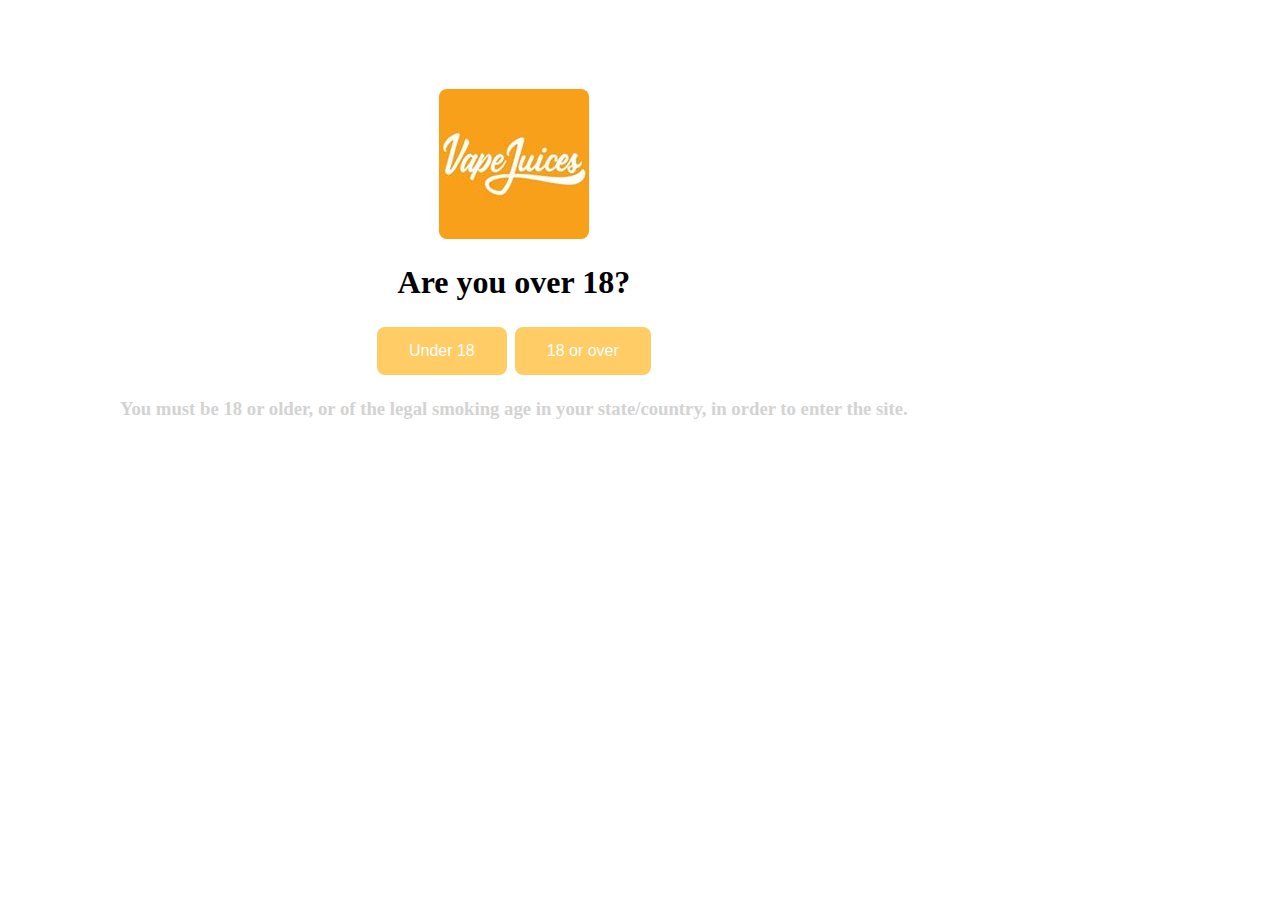
<file: proj-web-ejuice/agegate.html>
<!DOCTYPE html>
<html>
<head>
    <meta charset="UTF-8" />
    <link rel="stylesheet" type="text/css" href="agegate.css">
</head>

<body>
    <div id="modal" >
        <img src="logo.jpg" alt="???">
        <h1>Are you over 18?</h1>
        <p>
            <button data-fancybox-close="" class="btn btn-ageunder" onclick="redirect()">Under 18</button>
            <button data-fancybox-close="" class="btn btn-ageover" onclick="disappear()">18 or over</button>
        </p>
        <h3>You must be 18 or older, or of the legal smoking age in your state/country, in order to enter the site.</h3>
    </div>

    <script>
        function redirect() {
           window.history.back();
           window.open("https://www.instagram.com/ejuicevibes/");
        };
        function disappear() {
            //??? $.fancybox.close()
        }
    </script>
</body>
</html>
</file>
<file: proj-web-ejuice/agegate.css>
#modal {
  display: inline-block;
  font-size: 1em;
  font-family: Palatino Linotype;
  margin-top: 3em;
  margin-bottom: 3em;
  margin-left: 3em;
  margin-right: 3em;
  padding: 33px 5vw;
  position: relative;
  text-align: center;
}

img {
    border-radius: 8px;
}

h3 {
  color: lightgrey;
}

.btn {
  background-color: #ffcc66;
  border: 0;
  border-radius: 8px;
  margin: 4px 2px;
  padding: 15px 32px;
  display: inline-block;
  font-size: 16px;
  font-weight: 0;
  color: white;
  text-align: center;
  cursor: pointer;
  -webkit-transition-duration: 0.4s; /* Safari */
  transition-duration: 0.4s;
}

.btn-ageover:hover {
  box-shadow: 0 12px 16px 0 rgba(0,0,0,0.24),0 17px 50px 0 rgba(0,0,0,0.19);
}

.btn-ageunder:hover {
  box-shadow: 0 12px 16px 0 rgba(0,0,0,0.24),0 17px 50px 0 rgba(0,0,0,0.19);
}
</file>
